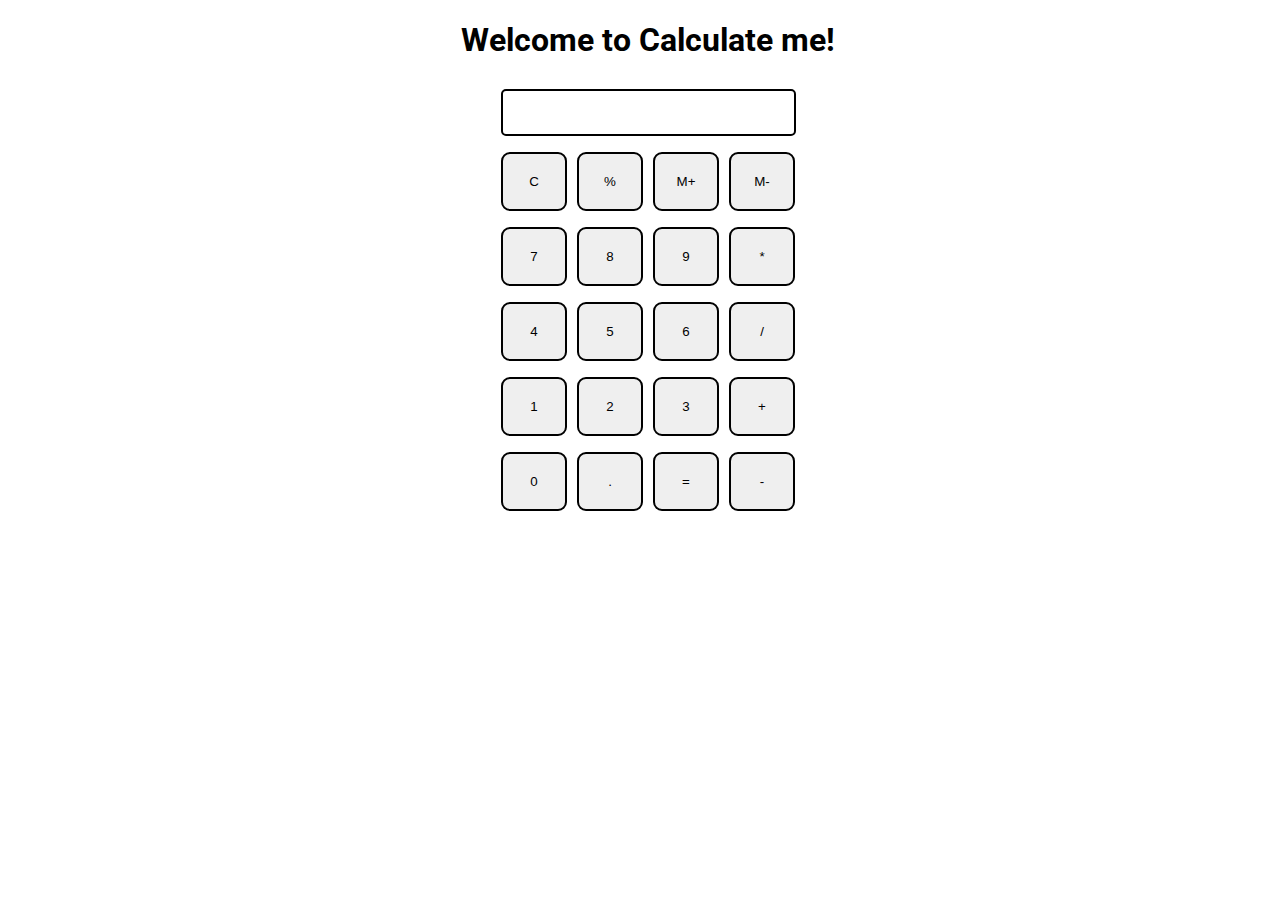
<file: calculator/index.html>
<!-- <!DOCTYPE html>
<html lang="en">
  <head>
    <meta charset="UTF-8" />
    <meta http-equiv="X-UA-Compatible" content="IE=edge" />
    <meta name="viewport" content="width=device-width, initial-scale=1.0" />
    <link rel="stylesheet" href="style.css" />
    <title>Calculator</title>
  </head>
  <body>
    <section class="calculator">
      <form>
        <input type="text" class="screen" />
      </form>

      <div class="buttons">
        <button type="button" class="btn btn-yellow" data-num="*">*</button>
        <button type="button" class="btn btn-yellow" data-num="/">/</button>
        <button type="button" class="btn btn-yellow" data-num="-">-</button>
        <button type="button" class="btn btn-yellow" data-num="+">+</button>

        <button type="button" class="btn btn-grey" data-num="9">9</button>
        <button type="button" class="btn btn-grey" data-num="8">8</button>
        <button type="button" class="btn btn-grey" data-num="7">7</button>
        <button type="button" class="btn btn-grey" data-num="6">6</button>
        <button type="button" class="btn btn-grey" data-num="5">5</button>
        <button type="button" class="btn btn-grey" data-num="4">4</button>
        <button type="button" class="btn btn-grey" data-num="3">3</button>
        <button type="button" class="btn btn-grey" data-num="2">2</button>
        <button type="button" class="btn btn-grey" data-num="1">1</button>
        <button type="button" class="btn btn-grey" data-num="0">0</button>
        <button type="button" class="btn btn-grey" data-num=".">.</button>

        <button type="button" class="btn btn-equal" data-num="=">=</button>
        <button type="button" class="btn btn-clear" data-num="C">C</button>
      </div>
    </section>
    <script src="app.js"></script>
  </body>
</html> -->

<!DOCTYPE html>
<html>
  <head>
    <meta charset="utf-8" />
    <meta name="viewport" content="width=device-width" />
    <title>Calculate me! - A calculator made my me</title>
    <link href="style.css" rel="stylesheet" type="text/css" />
    <link href="utils.css" rel="stylesheet" type="text/css" />
  </head>

  <body>
    <h1 class="text-center">Welcome to Calculate me!</h1>
    <div class="container flex flex-col items-center mx-auto m-w-20">
      <div class="row">
        <input class="input" type="text" />
      </div>
      <div class="row">
        <button class="button">C</button>
        <button class="button">%</button>
        <button class="button">M+</button>
        <button class="button">M-</button>
      </div>
      <div class="row">
        <button class="button">7</button>
        <button class="button">8</button>
        <button class="button">9</button>
        <button class="button">*</button>
      </div>
      <div class="row">
        <button class="button">4</button>
        <button class="button">5</button>
        <button class="button">6</button>
        <button class="button">/</button>
      </div>
      <div class="row">
        <button class="button">1</button>
        <button class="button">2</button>
        <button class="button">3</button>
        <button class="button">+</button>
      </div>
      <div class="row">
        <button class="button">0</button>
        <button class="button">.</button>
        <button class="button">=</button>
        <button class="button">-</button>
      </div>
    </div>
    <script src="app.js"></script>
  </body>
</html>
</file>
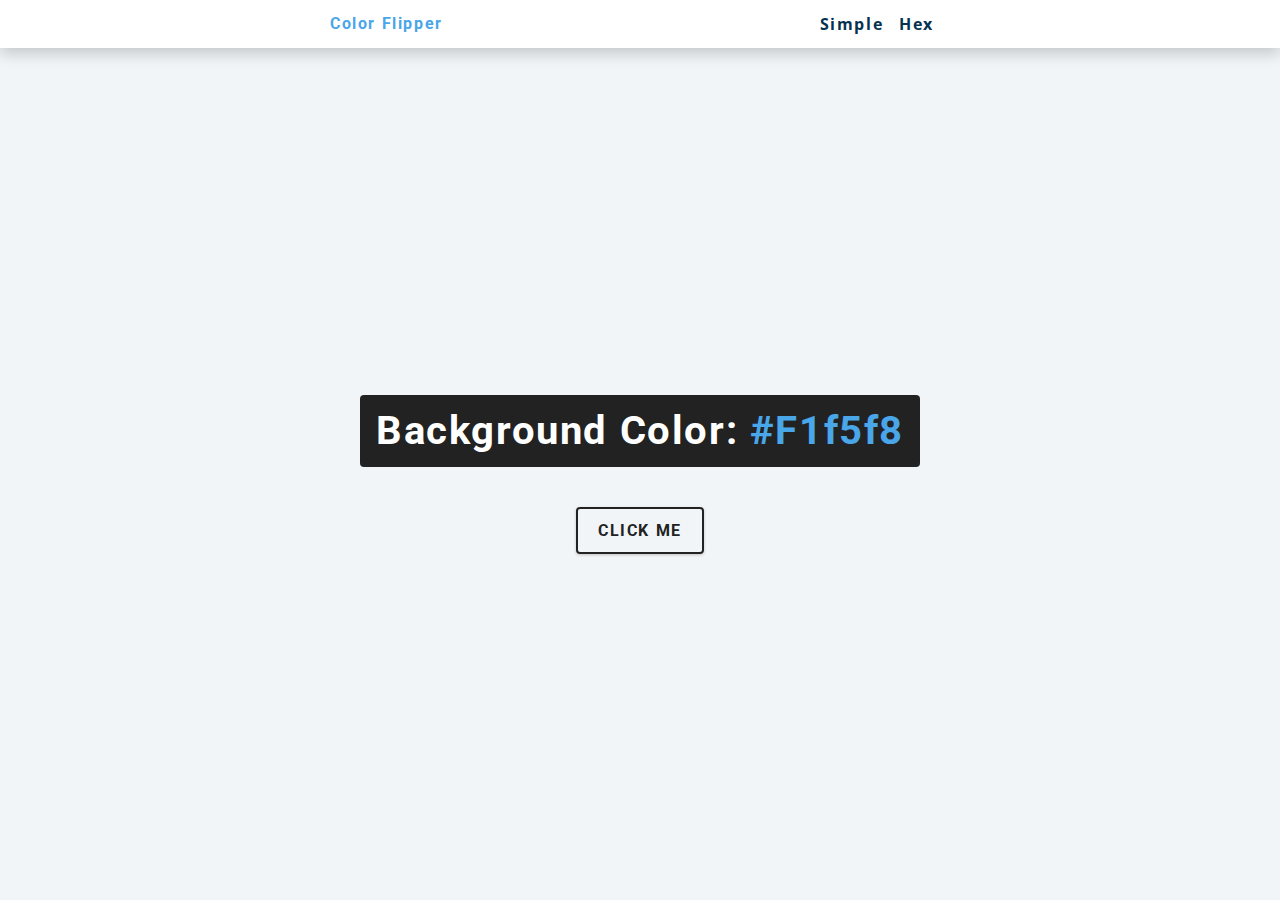
<file: color flipper/index.html>
<!DOCTYPE html>
<html lang="en">
  <head>
    <meta charset="UTF-8" />
    <meta http-equiv="X-UA-Compatible" content="IE=edge" />
    <meta name="viewport" content="width=device-width, initial-scale=1.0" />
    <link rel="stylesheet" href="style.css" />
    <title>Color Flipper || Simple</title>
  </head>
  <body>
    <nav>
      <div class="nav-center">
        <h4>color flipper</h4>
        <ul class="nav-links">
          <li>
            <a href="index.html">Simple</a>
          </li>
          <li>
            <a href="hex.html">Hex</a>
          </li>
        </ul>
      </div>
    </nav>
    <main>
      <div class="container">
        <h2>background color: <span class="color"> #f1f5f8 </span></h2>
        <button class="btn btn-hero" id="btn">Click Me</button>
      </div>
    </main>
    <!-- javascript -->
    <script src="app.js"></script>
  </body>
</html>
</file>
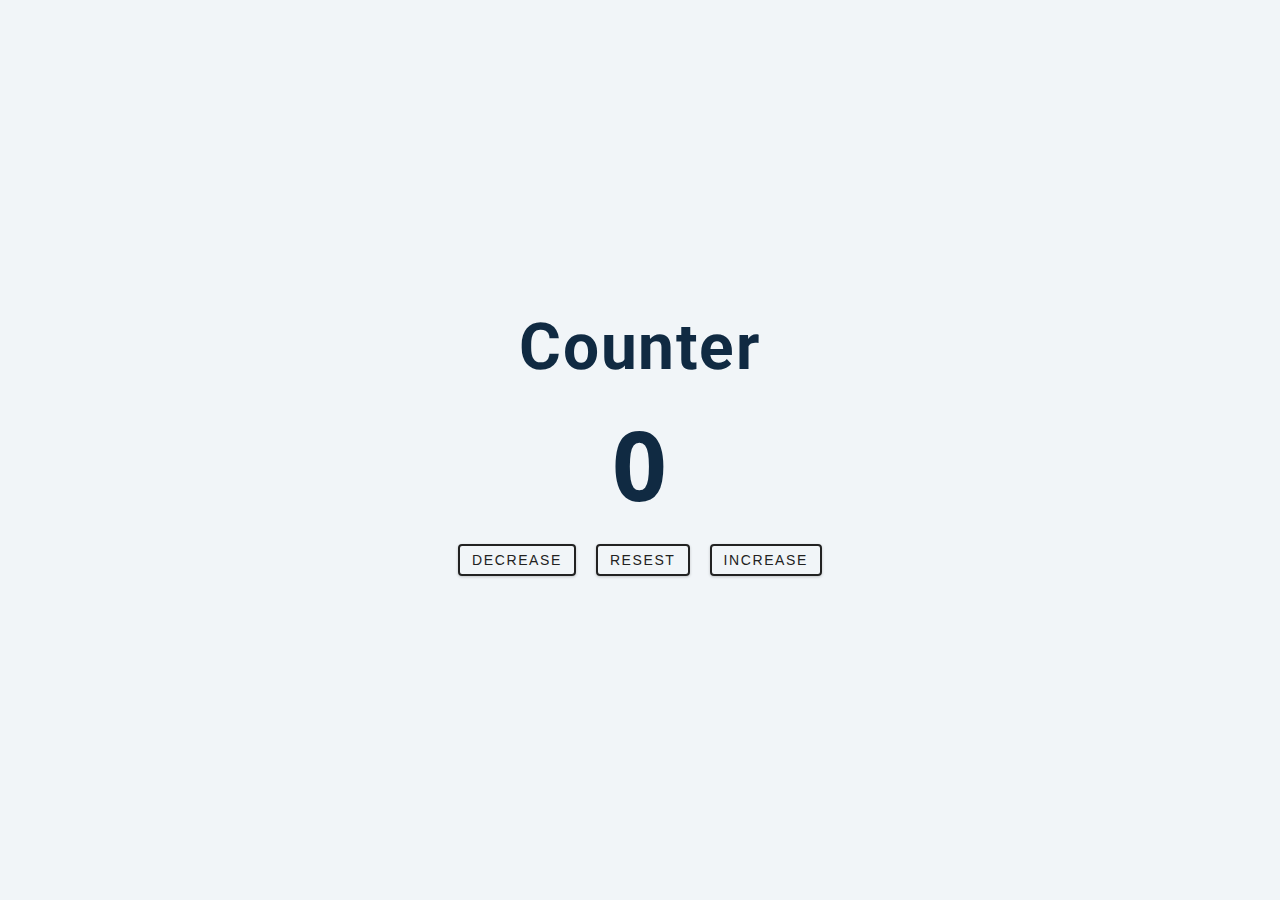
<file: counter/index.html>
<!DOCTYPE html>
<html lang="en">
  <head>
    <meta charset="UTF-8" />
    <meta http-equiv="X-UA-Compatible" content="IE=edge" />
    <meta name="viewport" content="width=device-width, initial-scale=1.0" />
    <link rel="stylesheet" href="style.css" />
    <title>Counter</title>
  </head>
  <body>
    <main>
      <div class="container">
        <h1>Counter</h1>
        <span id="value">0</span>
        <div class="btn-container">
          <button class="btn decrease">decrease</button>
          <button class="btn reset">resest</button>
          <button class="btn increase">increase</button>
        </div>
      </div>
    </main>

    <script src="app.js"></script>
  </body>
</html>
</file>
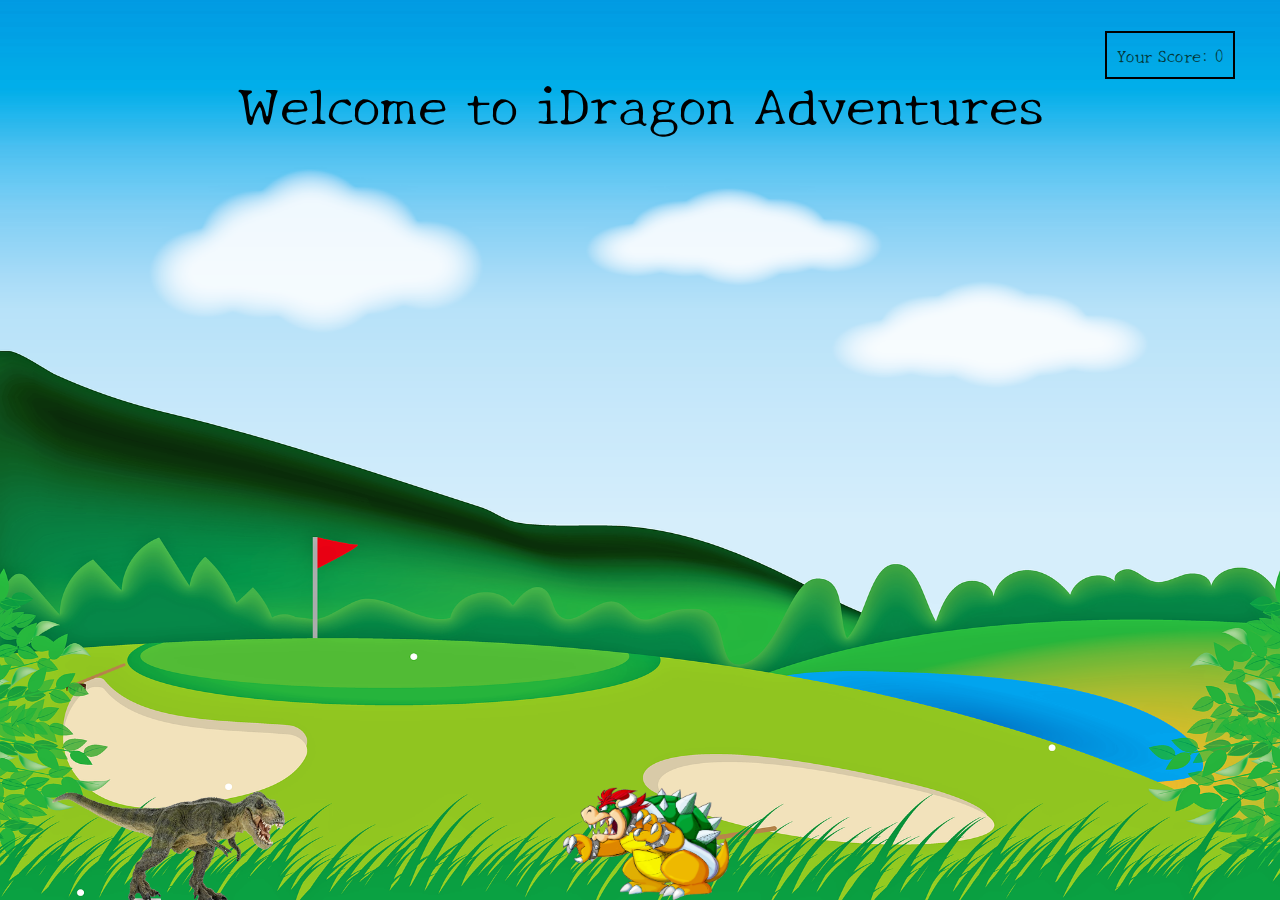
<file: dragon game/index.html>
<!DOCTYPE html>
<html lang="en">
  <head>
    <meta charset="UTF-8" />
    <meta http-equiv="X-UA-Compatible" content="IE=edge" />
    <meta name="viewport" content="width=device-width, initial-scale=1.0" />
    <link rel="stylesheet" href="style.css" />
    <script src="game.js"></script>
    <title>Dragon Game</title>
  </head>
  <body>
    <div class="gameContainer">
      <div class="gameOver">Welcome to iDragon Adventures</div>
      <!-- <div class="gameOver">Welcome to iDragon - Created by Hitesh</div> -->
      <div class="dino"></div>
      <div id="scoreCont">Your Score: 0</div>
      <div class="obstacle obstacleAni"></div>
    </div>
  </body>
</html>
</file>
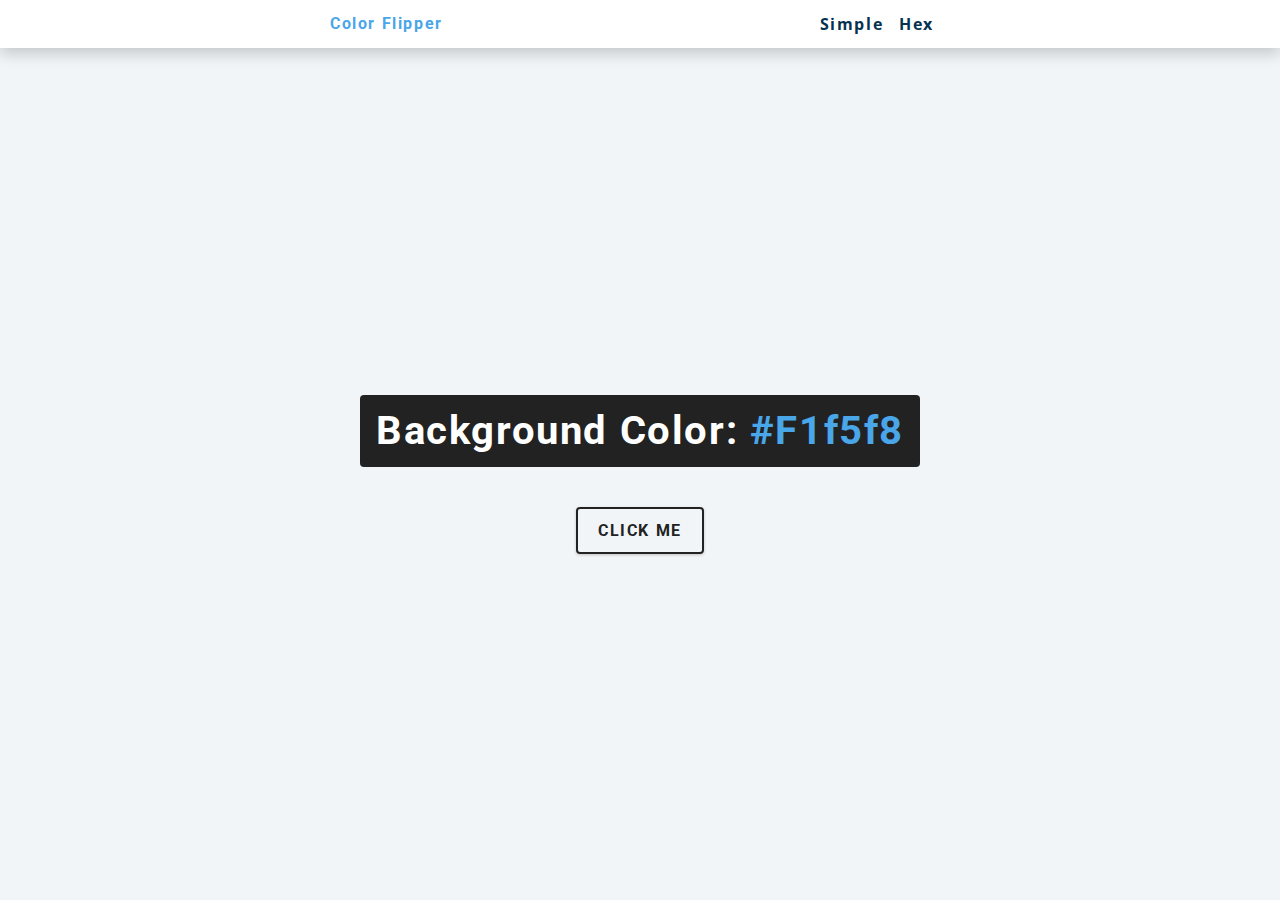
<file: color flipper/hex.html>
<!DOCTYPE html>
<html lang="en">
  <head>
    <meta charset="UTF-8" />
    <meta http-equiv="X-UA-Compatible" content="IE=edge" />
    <meta name="viewport" content="width=device-width, initial-scale=1.0" />
    <link rel="stylesheet" href="style.css" />
    <title>Color Flipper || Hex</title>
  </head>
  <body>
    <nav>
      <div class="nav-center">
        <h4>color flipper</h4>
        <ul class="nav-links">
          <li>
            <a href="index.html">Simple</a>
          </li>
          <li>
            <a href="hex.html">Hex</a>
          </li>
        </ul>
      </div>
    </nav>
    <main>
      <div class="container">
        <h2>background color: <span class="color"> #f1f5f8 </span></h2>
        <button class="btn btn-hero" id="btn">Click Me</button>
      </div>
    </main>
    <!-- javascript -->
    <script src="hex.js"></script>
  </body>
</html>
</file>
<file: calculator/style.css>
/* *{
    margin: 0;
    padding: 0;
    box-sizing: border-box;
}
body{
    min-height: 100vh;
    background: #efeff2;
    display: flex;
    justify-content: center;
    align-items: center;
}
.calculator{
    height: 500px;
    width: 300px;
    box-shadow: 4px 4px 30px rgba(0, 0, 0, 0.3);
    border-radius: 12px;
    background: #22252D;
    overflow: hidden;
}
form input{
    width: 100%;
    height: 150px;
    border: none;
    border-radius: 12px;
    font-size: 2rem;
    padding: 1rem;
    color: #fff;
    background: #000;
    text-align: right;
    pointer-events: none;
}
.buttons{
    display: flex;
    flex-wrap: wrap;
    justify-content: space-between;
    padding: 20px;
}
button{
    flex: 0 0 22%;
    margin: 5px 0;
    border: 1px solid #000;
    width: 60px;
    height: 52px;
    font-size: 22px;
    font-weight: 600;
    border-radius: 5px;
    cursor: pointer;
}
.btn-yellow{
    background: rgb(245,146,62);
    color: #fff;
}
.btn-grey{
    background: rgb(224,224,224);
    color: #000;
}
.btn-equal{
    background: green;
}
.btn-clear{
    background: red;
} */

@import url('https://fonts.googleapis.com/css2?family=Roboto:wght@300&family=Ubuntu:wght@300&display=swap');
html, body {
  height: 100%;
  width: 100%;
  font-family: 'Roboto', sans-serif; 
}

.button{
  width: 66px;
  padding: 20px;
  margin: 0 3px;
  border: 2px solid black;
  border-radius: 9px;
  cursor: pointer;
}

.row{
  margin: 8px 0;
}
.row input{
  width: 291px;
  font-size: 20px;
    margin: 0;
    padding: 10px 0px;
    border: 2px solid black;
    border-radius: 5px;
}
</file>
<file: calculator/utils.css>
.text-center{
    text-align: center;
  }
  
  .mx-auto{
    margin: auto;
  }
  
  .flex{
    display:flex;
  } 
  .flex-col{
    flex-direction: column;
  }
  
  .items-center{
    align-items: center;
  }
</file>
<file: color flipper/style.css>
/*
=============== 
Fonts
===============
*/
@import url("https://fonts.googleapis.com/css?family=Open+Sans|Roboto:400,700&display=swap");

/*
=============== 
Variables
===============
*/

:root {
  /* dark shades of primary color*/
  --clr-primary-1: hsl(205, 86%, 17%);
  --clr-primary-2: hsl(205, 77%, 27%);
  --clr-primary-3: hsl(205, 72%, 37%);
  --clr-primary-4: hsl(205, 63%, 48%);
  /* primary/main color */
  --clr-primary-5: hsl(205, 78%, 60%);
  /* lighter shades of primary color */
  --clr-primary-6: hsl(205, 89%, 70%);
  --clr-primary-7: hsl(205, 90%, 76%);
  --clr-primary-8: hsl(205, 86%, 81%);
  --clr-primary-9: hsl(205, 90%, 88%);
  --clr-primary-10: hsl(205, 100%, 96%);
  /* darkest grey - used for headings */
  --clr-grey-1: hsl(209, 61%, 16%);
  --clr-grey-2: hsl(211, 39%, 23%);
  --clr-grey-3: hsl(209, 34%, 30%);
  --clr-grey-4: hsl(209, 28%, 39%);
  /* grey used for paragraphs */
  --clr-grey-5: hsl(210, 22%, 49%);
  --clr-grey-6: hsl(209, 23%, 60%);
  --clr-grey-7: hsl(211, 27%, 70%);
  --clr-grey-8: hsl(210, 31%, 80%);
  --clr-grey-9: hsl(212, 33%, 89%);
  --clr-grey-10: hsl(210, 36%, 96%);
  --clr-white: #fff;
  --clr-red-dark: hsl(360, 67%, 44%);
  --clr-red-light: hsl(360, 71%, 66%);
  --clr-green-dark: hsl(125, 67%, 44%);
  --clr-green-light: hsl(125, 71%, 66%);
  --clr-black: #222;
  --ff-primary: "Roboto", sans-serif;
  --ff-secondary: "Open Sans", sans-serif;
  --transition: all 0.3s linear;
  --spacing: 0.1rem;
  --radius: 0.25rem;
  --light-shadow: 0 5px 15px rgba(0, 0, 0, 0.1);
  --dark-shadow: 0 5px 15px rgba(0, 0, 0, 0.2);
  --max-width: 1170px;
  --fixed-width: 620px;
}
/*
=============== 
Global Styles
===============
*/

*,
::after,
::before {
  margin: 0;
  padding: 0;
  box-sizing: border-box;
}
body {
  font-family: var(--ff-secondary);
  background: var(--clr-grey-10);
  color: var(--clr-grey-1);
  line-height: 1.5;
  font-size: 0.875rem;
}
ul {
  list-style-type: none;
}
a {
  text-decoration: none;
}
h1,
h2,
h3,
h4 {
  letter-spacing: var(--spacing);
  text-transform: capitalize;
  line-height: 1.25;
  margin-bottom: 0.75rem;
  font-family: var(--ff-primary);
}
h1 {
  font-size: 3rem;
}
h2 {
  font-size: 2rem;
}
h3 {
  font-size: 1.25rem;
}
h4 {
  font-size: 0.875rem;
}
p {
  margin-bottom: 1.25rem;
  color: var(--clr-grey-5);
}
@media screen and (min-width: 800px) {
  h1 {
    font-size: 4rem;
  }
  h2 {
    font-size: 2.5rem;
  }
  h3 {
    font-size: 1.75rem;
  }
  h4 {
    font-size: 1rem;
  }
  body {
    font-size: 1rem;
  }
  h1,
  h2,
  h3,
  h4 {
    line-height: 1;
  }
}
/*  global classes */

/* section */
.section {
  padding: 5rem 0;
}

.section-center {
  width: 90vw;
  margin: 0 auto;
  max-width: 1170px;
}
@media screen and (min-width: 992px) {
  .section-center {
    width: 95vw;
  }
}
main {
  min-height: 100vh;
  display: grid;
  place-items: center;
}

/*
=============== 
Nav
===============
*/
nav {
  background: var(--clr-white);
  height: 3rem;
  display: grid;
  align-items: center;
  box-shadow: var(--dark-shadow);
}
.nav-center {
  width: 90vw;
  max-width: var(--fixed-width);
  margin: 0 auto;
  display: flex;
  align-items: center;
  justify-content: space-between;
}
.nav-center h4 {
  margin-bottom: 0;
  color: var(--clr-primary-5);
}
.nav-links {
  display: flex;
}
nav a {
  text-transform: capitalize;
  font-weight: 700;
  font-size: 1rem;
  color: var(--clr-primary-1);
  letter-spacing: var(--spacing);
  margin-right: 1rem;
}
nav a:hover {
  color: var(--clr-primary-5);
}
/*
=============== 
Container
===============
*/
main {
  min-height: calc(100vh - 3rem);
  display: grid;
  place-items: center;
}
.container {
  text-align: center;
}
.container h2 {
  background: var(--clr-black);
  color: var(--clr-white);
  padding: 1rem;
  border-radius: var(--radius);
  margin-bottom: 2.5rem;
}
.color {
  color: var(--clr-primary-5);
}
.btn-hero {
  font-family: var(--ff-primary);
  text-transform: uppercase;
  background: transparent;
  color: var(--clr-black);
  letter-spacing: var(--spacing);
  display: inline-block;
  font-weight: 700;
  transition: var(--transition);
  border: 2px solid var(--clr-black);
  cursor: pointer;
  box-shadow: 0 1px 3px rgba(0, 0, 0, 0.2);
  border-radius: var(--radius);
  font-size: 1rem;
  padding: 0.75rem 1.25rem;
}
.btn-hero:hover {
  color: var(--clr-white);
  background: var(--clr-black);
}
</file>
<file: counter/style.css>
/*
=============== 
Fonts
===============
*/
@import url("https://fonts.googleapis.com/css?family=Open+Sans|Roboto:400,700&display=swap");

/*
=============== 
Variables
===============
*/

:root {
  /* dark shades of primary color*/
  --clr-primary-1: hsl(205, 86%, 17%);
  --clr-primary-2: hsl(205, 77%, 27%);
  --clr-primary-3: hsl(205, 72%, 37%);
  --clr-primary-4: hsl(205, 63%, 48%);
  /* primary/main color */
  --clr-primary-5: hsl(205, 78%, 60%);
  /* lighter shades of primary color */
  --clr-primary-6: hsl(205, 89%, 70%);
  --clr-primary-7: hsl(205, 90%, 76%);
  --clr-primary-8: hsl(205, 86%, 81%);
  --clr-primary-9: hsl(205, 90%, 88%);
  --clr-primary-10: hsl(205, 100%, 96%);
  /* darkest grey - used for headings */
  --clr-grey-1: hsl(209, 61%, 16%);
  --clr-grey-2: hsl(211, 39%, 23%);
  --clr-grey-3: hsl(209, 34%, 30%);
  --clr-grey-4: hsl(209, 28%, 39%);
  /* grey used for paragraphs */
  --clr-grey-5: hsl(210, 22%, 49%);
  --clr-grey-6: hsl(209, 23%, 60%);
  --clr-grey-7: hsl(211, 27%, 70%);
  --clr-grey-8: hsl(210, 31%, 80%);
  --clr-grey-9: hsl(212, 33%, 89%);
  --clr-grey-10: hsl(210, 36%, 96%);
  --clr-white: #fff;
  --clr-red-dark: hsl(360, 67%, 44%);
  --clr-red-light: hsl(360, 71%, 66%);
  --clr-green-dark: hsl(125, 67%, 44%);
  --clr-green-light: hsl(125, 71%, 66%);
  --clr-black: #222;
  --ff-primary: "Roboto", sans-serif;
  --ff-secondary: "Open Sans", sans-serif;
  --transition: all 0.3s linear;
  --spacing: 0.1rem;
  --radius: 0.25rem;
  --light-shadow: 0 5px 15px rgba(0, 0, 0, 0.1);
  --dark-shadow: 0 5px 15px rgba(0, 0, 0, 0.2);
  --max-width: 1170px;
  --fixed-width: 620px;
}
/*
=============== 
Global Styles
===============
*/

*,
::after,
::before {
  margin: 0;
  padding: 0;
  box-sizing: border-box;
}
body {
  font-family: var(--ff-secondary);
  background: var(--clr-grey-10);
  color: var(--clr-grey-1);
  line-height: 1.5;
  font-size: 0.875rem;
}
ul {
  list-style-type: none;
}
a {
  text-decoration: none;
}
h1,
h2,
h3,
h4 {
  letter-spacing: var(--spacing);
  text-transform: capitalize;
  line-height: 1.25;
  margin-bottom: 0.75rem;
  font-family: var(--ff-primary);
}
h1 {
  font-size: 3rem;
}
h2 {
  font-size: 2rem;
}
h3 {
  font-size: 1.25rem;
}
h4 {
  font-size: 0.875rem;
}
p {
  margin-bottom: 1.25rem;
  color: var(--clr-grey-5);
}
@media screen and (min-width: 800px) {
  h1 {
    font-size: 4rem;
  }
  h2 {
    font-size: 2.5rem;
  }
  h3 {
    font-size: 1.75rem;
  }
  h4 {
    font-size: 1rem;
  }
  body {
    font-size: 1rem;
  }
  h1,
  h2,
  h3,
  h4 {
    line-height: 1;
  }
}
/*  global classes */

/* section */
.section {
  padding: 5rem 0;
}

.section-center {
  width: 90vw;
  margin: 0 auto;
  max-width: 1170px;
}
@media screen and (min-width: 992px) {
  .section-center {
    width: 95vw;
  }
}
main {
  min-height: 100vh;
  display: grid;
  place-items: center;
}

/*
=============== 
Counter
===============
*/

main {
  min-height: 100vh;
  display: grid;
  place-items: center;
}
.container {
  text-align: center;
}
#value {
  font-size: 6rem;
  font-weight: bold;
}
.btn {
  text-transform: uppercase;
  background: transparent;
  color: var(--clr-black);
  padding: 0.375rem 0.75rem;
  letter-spacing: var(--spacing);
  display: inline-block;
  transition: var(--transition);
  font-size: 0.875rem;
  border: 2px solid var(--clr-black);
  cursor: pointer;
  box-shadow: 0 1px 3px rgba(0, 0, 0, 0.2);
  border-radius: var(--radius);
  margin: 0.5rem;
}
.btn:hover {
  color: var(--clr-white);
  background: var(--clr-black);
}
</file>
<file: dragon game/style.css>
@import url('https://fonts.googleapis.com/css2?family=New+Tegomin&display=swap');
*{
    margin: 0;
    padding: 0;
}
body{
    background-color: red;
    overflow: hidden;
}
.gameContainer{
    background-image: url(bg.png);
    background-repeat: no-repeat;
    background-size: 100vw 100vh;
    width: 100%;
    height: 100vh;
}
.dino{
    background-image: url(dino.png);
    background-repeat: no-repeat;
    background-size: cover;
    width: 233px;
    height: 114px;
    position: absolute;
    bottom: 0;
    left: 52px;
}
.obstacle{
    width: 166px;
    height: 113px;
    background-image: url(dragon.png);
    background-size: cover;
    position: absolute;
    bottom: 0;
    left: 44vw;
}
.animateDino{
    animation: dino 0.6s linear;
}
.obstacleAni{
    animation: obstacleAni 5s linear infinite;
}

.gameOver{
    position: relative;
    top: 63px;
    font-size: 53px;
    text-align: center;
    font-family: 'New Tegomin', serif; 
}

#scoreCont{
    color: rgb(4, 55, 55);
    position: absolute;
    right: 45px;
    top: 31px;
    border: 2px solid black;
    padding: 10px;
    /* width: 112px; */
    font-family: 'New Tegomin', serif;
}

@keyframes dino{
    0%{
        bottom: 0;
    }
    50%{
        bottom: 422px;
    }
    100%{
        bottom: 0;
    }
}

@keyframes obstacleAni{
    0%{
        left: 100vw;
    }
    100%{
        left: -10vw;
    }
}
</file>
